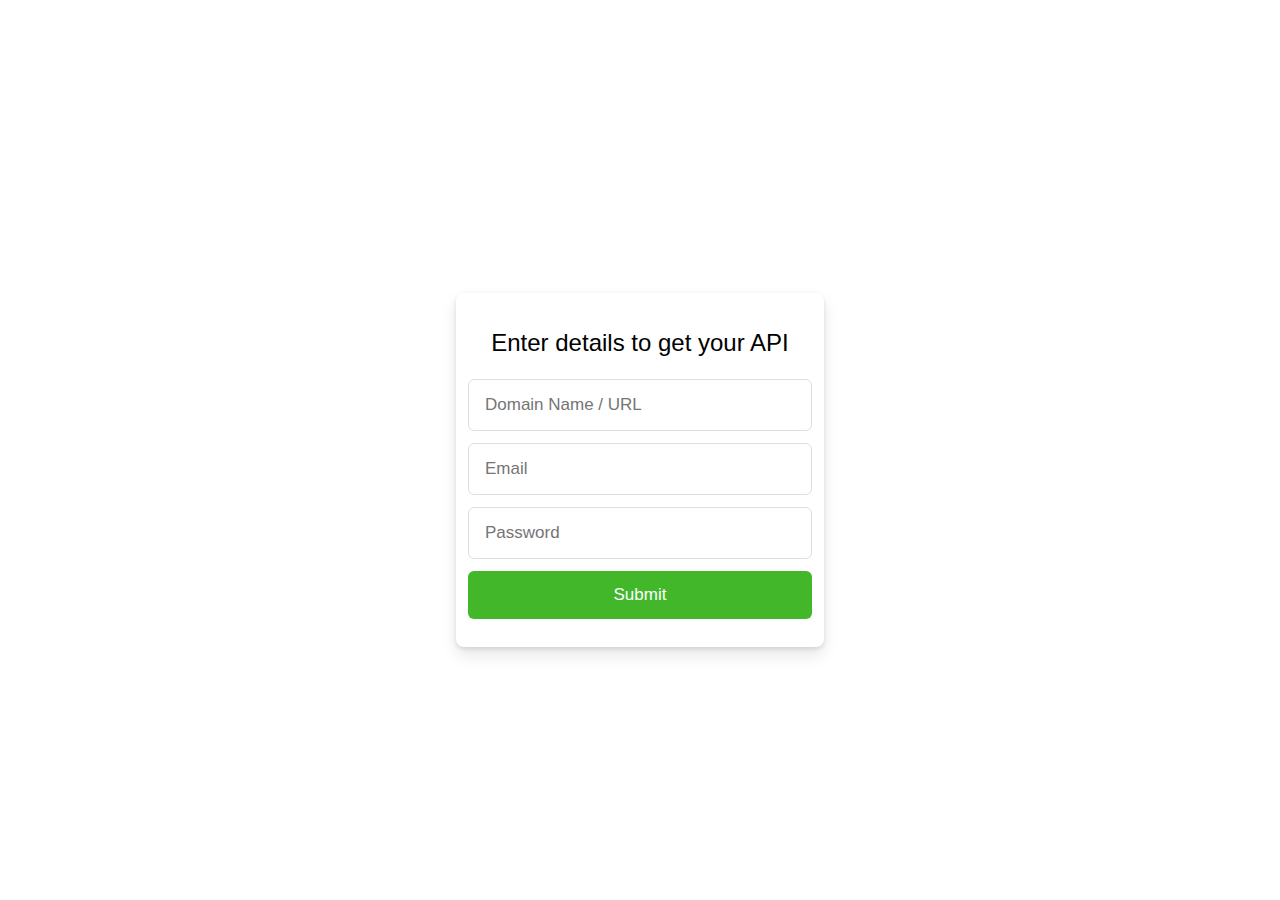
<file: new.html>
<!DOCTYPE html>
<html lang="en">
<head>
    <meta charset="UTF-8">
    <meta name="viewport" content="width=device-width, initial-scale=1.0">
    <link rel="stylesheet" href="/assets/css/new.css">
    <title>Register a New API</title>
</head>
<body>
    <div class="wrapper">
        <div class="formContainer">
            <div class="title">Enter details to get your API</div>
            <div class="errorMessage"></div>
            <form onsubmit="registerAPI(); return false">
                <div class="inputContainer">
                    <input type="text" name="domainName" placeholder="Domain Name / URL" id="domainName">
                </div>
                <div class="inputContainer">
                    <input type="text" name="email" placeholder="Email" id="email">
                </div>
                <div class="inputContainer">
                    <input type="password" name="password" placeholder="Password" id="password">
                </div>
                <div class="buttonContainer">
                    <input type="submit" value="Submit">
                </div>
            </form>
        </div>
    </div>
    <script src="https://code.jquery.com/jquery-3.6.0.min.js" integrity="sha256-/xUj+3OJU5yExlq6GSYGSHk7tPXikynS7ogEvDej/m4=" crossorigin="anonymous"></script>
    <script src="/assets/js/pure.js"></script>
</body>
</html>
</file>
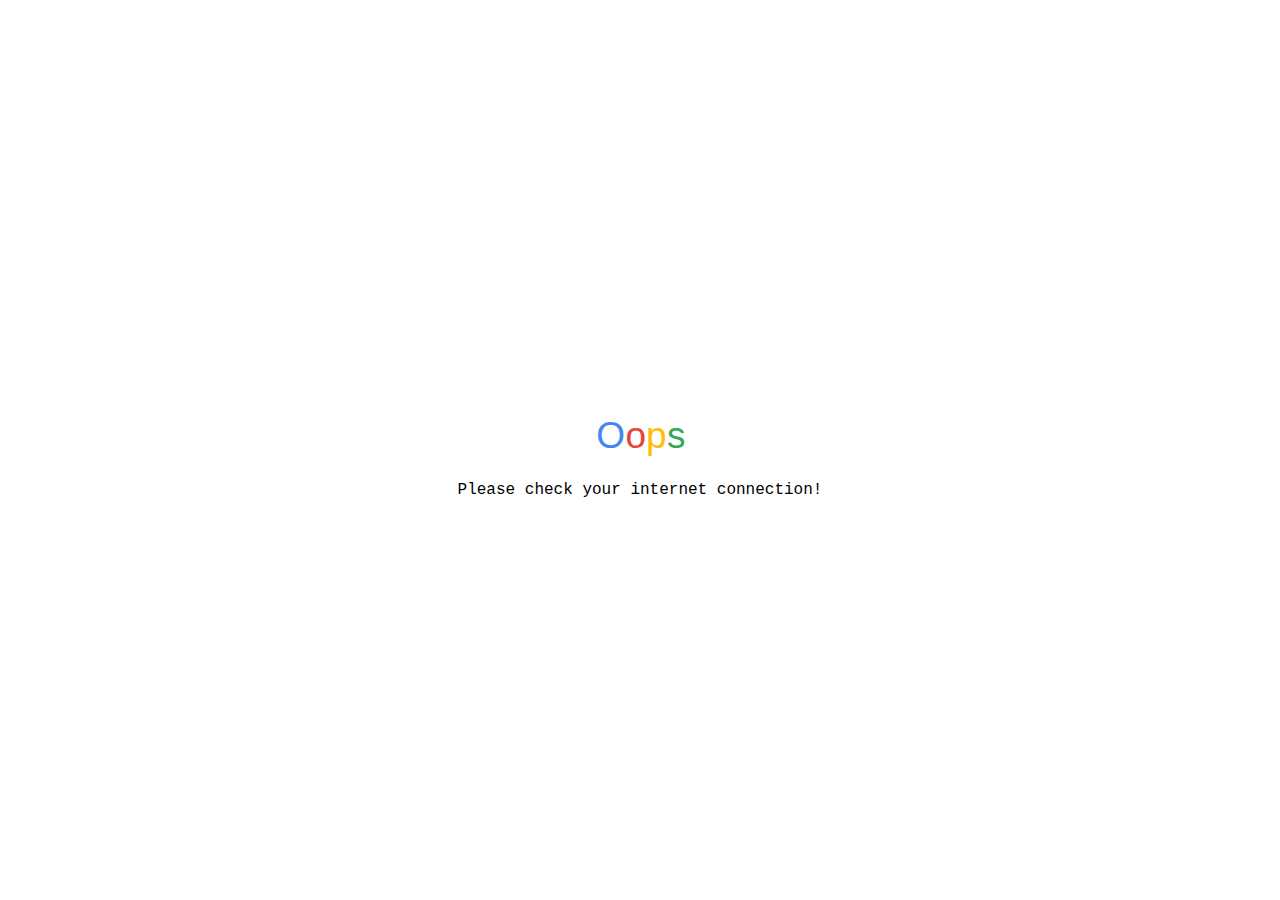
<file: offline.html>
<!DOCTYPE html>
<html lang="en">
    <head>
        <meta name="viewport" content="width=device-width,initial-scale=1">
        <style>body,html{min-height:100%;height:100%;margin:0;border:0;box-sizing:border-box;display:flex;align-items:center;justify-content:center}.wrapper{display:flex;flex-direction:column;align-items:center;justify-content:center}.logoContainer{display:flex;align-items:center;justify-content:center}.content{display:grid;place-items:center;text-align:center;font-family:courier}</style>
        <title>Offline</title>
    </head>
    <body>
        <div class="wrapper">
            <div class="logoContainer">
                <svg width="134" height="80" xmlns="http://www.w3.org/2000/svg" xmlns:xlink="http://www.w3.org/1999/xlink" overflow="hidden">
                    <defs>
                        <clipPath id="clip0">
                            <rect x="764" y="344" width="134" height="80"/>
                        </clipPath>
                    </defs>
                    <g clip-path="url(#clip0)" transform="translate(-764 -344)">
                        <text fill="#4285F4" font-family="Google Sans Medium,Google Sans Medium_MSFontService,sans-serif" font-weight="500" font-size="37" transform="translate(787.262 391)">
                            O
                            <tspan fill="#EA4335" font-size="37" x="29.1666" y="0">o</tspan>
                            <tspan fill="#FDBE05" font-size="37" x="49.8333" y="0">p</tspan>
                            <tspan fill="#34A853" font-size="37" x="70.8333" y="0">s</tspan>
                        </text>
                    </g>
                </svg>
            </div>
            <div class="content"><span>Please check your internet connection!</span></div>
        </div>
    </body>
</html>
</file>
<file: assets/css/new.css>
html,
body {
	height: 100%;
	margin: 0;
	font-family: -apple-system, BlinkMacSystemFont, "Segoe UI", Roboto, Oxygen,
		Ubuntu, Cantarell, "Open Sans", "Helvetica Neue", sans-serif;
	font-weight: 300;
	position: relative;
}

a {
	text-decoration: none;
	color: #1967d2;
}

.wrapper {
	margin-top: 0;
	height: 100%;
	display: flex;
    flex-direction: column;
	align-items: center;
	justify-content: center;
}

.title {
    padding: 1rem;
    font-size: 1.5rem;
    font-weight: 400;
    text-align: center;
}

.formContainer {
    align-items: center;
    background-color: #fff;
    border: none;
    border-radius: 8px;
    box-shadow: 0 2px 4px rgb(0 0 0 / 10%), 0 8px 16px rgb(0 0 0 / 10%);
    box-sizing: border-box;
    margin: 40px 0 0;
    padding: 20px 12px 28px;
}

.formContainer form {
    display: flex;
    flex-direction: column;
    align-items: center;
    justify-content: space-around;
}

.errorMessage {
    color: red;
    text-align: center;
}

.inputContainer {
    margin: auto;
    padding: 6px 0;
    display: inline-block;
    font-size: 17px;
    width: 344;
}

.formContainer form input[type="text"], .formContainer form input[type="password"] {
    height: 22px;
    line-height: 16px;
    vertical-align: middle;
    border: 1px solid #dddfe2;
    color: #1d2129;
    font-size: 17px;
    padding: 14px 16px;
    width: 310px;
    border-radius: 6px;
}

.formContainer form input[type="text"]:focus, .formContainer form input[type="password"]:focus {
    border-color: #1877f2;
    box-shadow: 0 0 0 2px #e7f3ff;
    caret-color: #1877f2;
    outline: none;
}

.buttonContainer {
    padding-top: 6px;
    width: 100%;
}

.formContainer form input[type="submit"] {
    background-color: #42b72a;
    border-color: #42b72a;
    border: none;
    border-radius: 6px;
    color: #fff;
    cursor: pointer;
    font-size: 17px;
    padding: 14px 16px;
    width: 100%;
}

.apiContainer {
    padding: 20px;
    background-color: #1a73e8;
}

.domainName {
    height: 35px;
    color: white;
    text-align: center;
    font-size: 1.5rem;
    font-weight: 500;
}

.apiTitle {
    font-size: 1.2rem;
    font-weight: 400;
    color: white;
    text-align: center;
    padding: 1rem;
}

.apiKey {
    display: flex;
    align-items: center;
    justify-content: center;
}

.apiKey input[type="text"] {
    height: 22px;
    line-height: 16px;
    vertical-align: middle;
    border: 1px solid #dddfe2;
    color: #1d2129;
    font-size: 17px;
    padding: 14px 16px;
    width: 310px;
    border-radius: 6px;
    outline: none;
    text-align: center;
}

.apiKey button {
    background-color: transparent;
    border: none;
    display: flex;
    align-items: center;
    margin: auto 2px;
    outline: none;
    
}

.apiKey img {
    height: 32px;
    width: 32px;
    filter: grayscale(1) invert(1);
}

.readMore {
    display: flex;
    flex-direction: column;
    align-items: center;
    padding-top: 2rem;
    font-weight: 400;
    gap: 10px;
}

.readMore button {
    background-color: #0070f3;
    padding: 5px 10px;
    border: 1px solid #0070f3;
    border-radius: 4px;
    color: #fff;
    font-size: 1.2rem;
    cursor: pointer;
}
</file>
